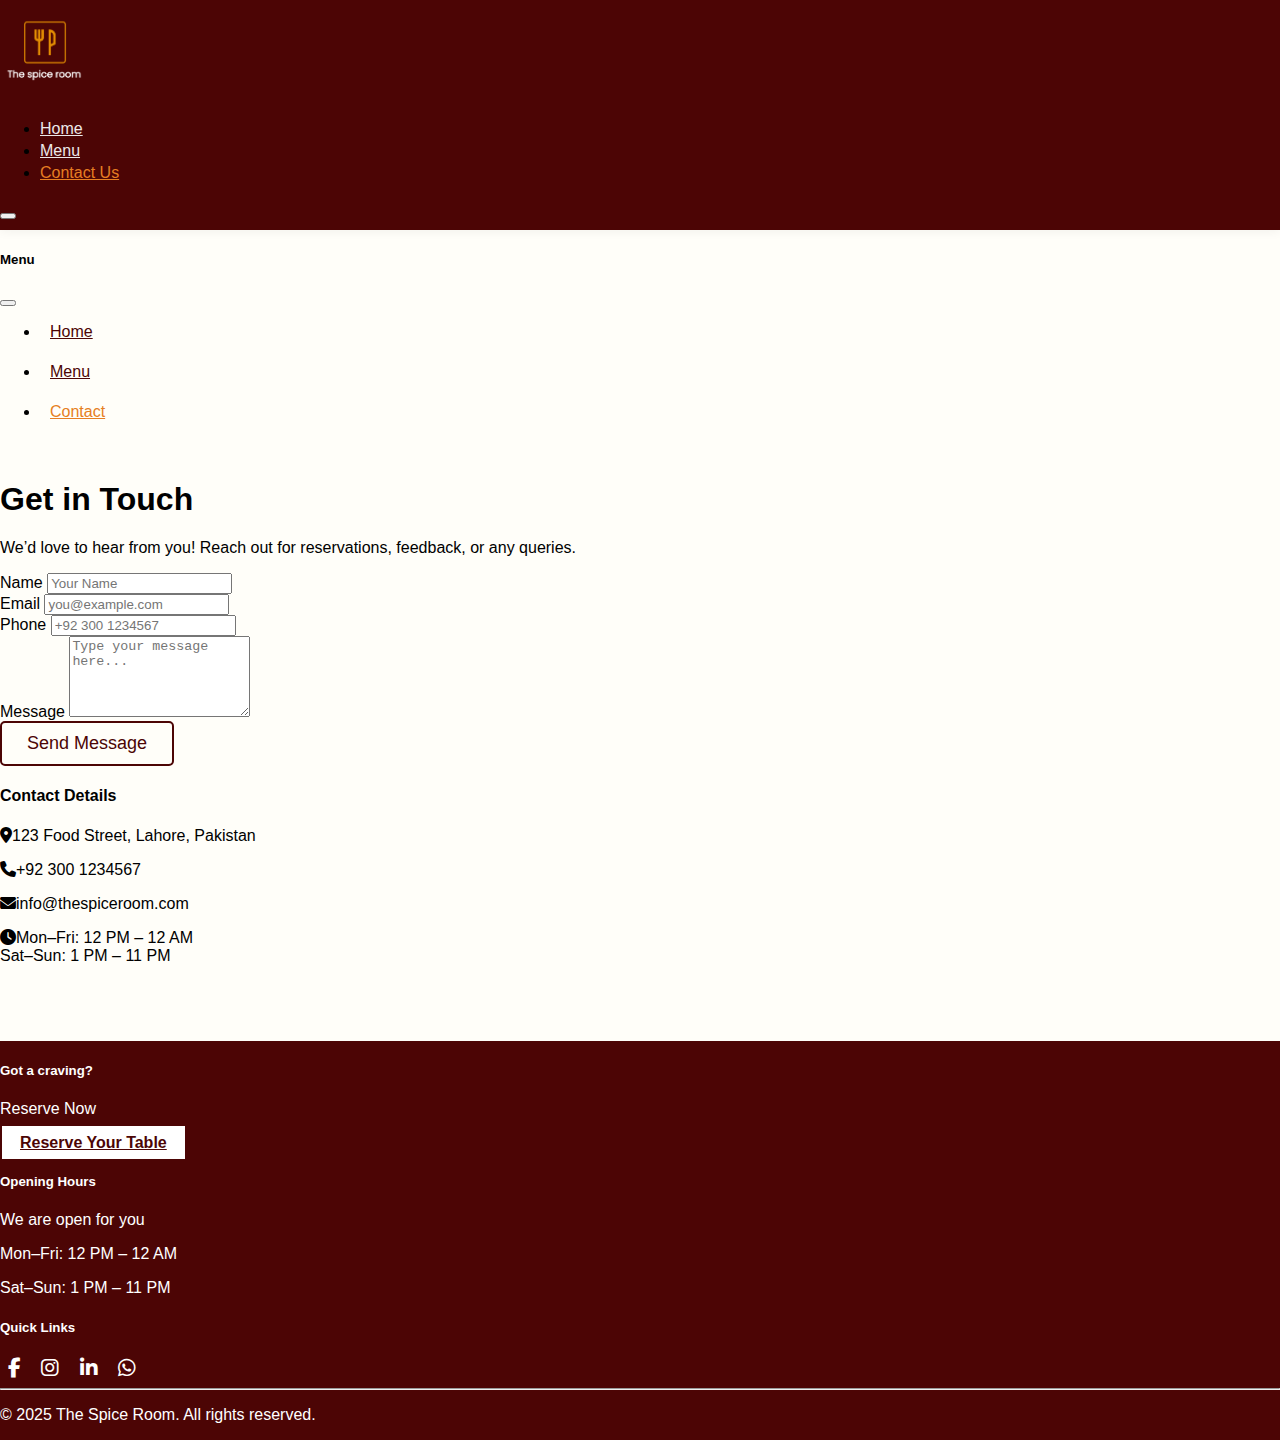
<file: contact.html>
<!doctype html>
<html lang="en">

<head>
  <meta charset="utf-8">
  <meta name="viewport" content="width=device-width, initial-scale=1">
  <title>The Spice Room</title>
  <link href="https://cdn.jsdelivr.net/npm/bootstrap@5.3.7/dist/css/bootstrap.min.css" rel="stylesheet"
    integrity="sha384-LN+7fdVzj6u52u30Kp6M/trliBMCMKTyK833zpbD+pXdCLuTusPj697FH4R/5mcr" crossorigin="anonymous">
  <link rel="stylesheet" href="style1.css">
  <link rel="stylesheet" href="https://cdnjs.cloudflare.com/ajax/libs/font-awesome/6.5.0/css/all.min.css">
</head>

<body>
  <nav class="navbar bg-body-tertiary">
    <div class="container">
      <a class="navbar-brand" href="#">
       <img src="logo.png" alt="The Spice Room Logo">
      </a>
      <ul class="nav justify-content-center custom-nav d-none d-lg-flex">
        <li class="nav-item">
          <a class="nav-link" aria-current="page" href="index.html">Home</a>
        </li>
        <li class="nav-item">
          <a class="nav-link" href="menu.html">Menu</a>
        </li>
        <li class="nav-item">
          <a class="nav-link active" href="contact.html">Contact Us</a>
        </li>
      </ul>
       <!-- toogle button -->
            <button class="navbar-toggler d-lg-none" type="button" data-bs-toggle="offcanvas" data-bs-target="#sideMenu"
            aria-controls="sideMenu" aria-label="Toggle navigation">
            <span class="navbar-toggler-icon"></span>
        </button>
    </div>
  </nav>
   <!-- Mobile Side Menu -->
<div class="offcanvas offcanvas-end" tabindex="-1" id="sideMenu" aria-labelledby="sideMenuLabel">
    <div class="offcanvas-header">
        <h5 class="offcanvas-title" id="sideMenuLabel">Menu</h5>
        <button type="button" class="btn-close" data-bs-dismiss="offcanvas" aria-label="Close"></button>
    </div>
    <div class="offcanvas-body">
        <ul class="navbar-nav gap-3">
            <li class="nav-item">
                <a class="nav-link" aria-current="page" href="index.html">Home</a>
            </li>
            <li class="nav-item">
                <a class="nav-link" href="menu.html">Menu</a>
            </li>
            <li class="nav-item">
                <a class="nav-link active" href="contact.html">Contact</a>
            </li>
        </ul>
    </div>
</div>

  <main class="container py-5">
    <h1 class="text-center mb-4">Get in Touch</h1>
    <p class="text-center text-muted mb-5">We’d love to hear from you! Reach out for reservations, feedback, or any
      queries.</p>

    <div class="row">
      <!-- Contact Form -->
      <div class="col-md-6 mb-4">
        <form>
          <div class="mb-3">
            <label for="name" class="form-label">Name</label>
            <input type="text" class="form-control" id="name" placeholder="Your Name">
          </div>
          <div class="mb-3">
            <label for="email" class="form-label">Email</label>
            <input type="email" class="form-control" id="email" placeholder="you@example.com">
          </div>
          <div class="mb-3">
            <label for="phone" class="form-label">Phone</label>
            <input type="tel" class="form-control" id="phone" placeholder="+92 300 1234567">
          </div>
          <div class="mb-3">
            <label for="message" class="form-label">Message</label>
            <textarea class="form-control" id="message" rows="5" placeholder="Type your message here..."></textarea>
          </div>
          <button type="submit" class="main-btn ">Send Message</button>
        </form>
      </div>

      <!-- Contact Info -->
      <div class="col-md-6">
        <h4>Contact Details</h4>
        <p><i class="fas fa-map-marker-alt me-2"></i>123 Food Street, Lahore, Pakistan</p>
        <p><i class="fas fa-phone me-2"></i>+92 300 1234567</p>
        <p><i class="fas fa-envelope me-2"></i>info@thespiceroom.com</p>
        <p><i class="fas fa-clock me-2"></i>Mon–Fri: 12 PM – 12 AM<br>Sat–Sun: 1 PM – 11 PM</p>
      </div>
    </div>
  </main>










  <footer class="footer-custom">
    <div class="container-fluid px-0">
      <div class="row text-center text-md-start py-4 px-5">

        <!-- Left Side -->
        <div class="col-md-4 mb-4">
          <h5>Got a craving?</h5>
          <p>Reserve Now</p>
          <a href="contact.html" class="btn custom-btn">Reserve Your Table</a>
        </div>

        <!-- Center -->
        <div class="col-md-4 mb-4 text-center">
          <h5>Opening Hours</h5>
          <p>We are open for you</p>
          <p>Mon–Fri: 12 PM – 12 AM</p>
          <p>Sat–Sun: 1 PM – 11 PM</p>
        </div>

        <!-- Right Side -->
        <div class="col-md-4 mb-4 text-md-end">
          <h5>Quick Links</h5>
          <a href="#" class="footer-icon"><i class="fab fa-facebook-f"></i></a>
          <a href="#" class="footer-icon"><i class="fab fa-instagram"></i></a>
          <a href="#" class="footer-icon"><i class="fab fa-linkedin-in"></i></a>
          <a href="#" class="footer-icon"><i class="fab fa-whatsapp"></i></a>
        </div>

      </div>

      <hr class="bg-white mx-5">
      <p class="text-center mb-0 pb-3">&copy; 2025 The Spice Room. All rights reserved.</p>
    </div>
  </footer>





  <script src="https://cdn.jsdelivr.net/npm/bootstrap@5.3.7/dist/js/bootstrap.bundle.min.js"
    integrity="sha384-ndDqU0Gzau9qJ1lfW4pNLlhNTkCfHzAVBReH9diLvGRem5+R9g2FzA8ZGN954O5Q"
    crossorigin="anonymous"></script>
</body>


</html>
</file>
<file: style1.css>
/* Body basic style */

body {
  font-family: 'Segoe UI', sans-serif;
  background-color: #fffef9;
  margin: 0;
  padding: 0;
   display: flex;
  flex-direction: column;
}
main{
  flex: 1;
}


/* Navbar container */
.navbar {
  background-color: #4c0505 !important;
  box-shadow: 0 2px 10px rgba(0, 0, 0, 0.05);
  padding: 10px 0px;
}

/* Logo image */
.navbar-brand img {
  height: 90px;
  width: auto;
}

/* Navigation links */
.custom-nav .nav-link {
  color: #ece8e8;
  font-weight: 500;
  margin: 0 10px;
  /* position: relative; */
}

/* Hover effect */
.custom-nav .nav-link:hover,
.custom-nav .nav-link.active {
  color: #e67e22;
}

/* Add underline on hover (optional aesthetic) */
.custom-nav .nav-link::after {
  content: "";
  display: block;
  width: 0%;
  height: 2px;
  background: #e67e22;
  transition: width 0.3s;
  margin: 2px auto 0 auto;
}

.custom-nav .nav-link:hover::after {
  width: 100%;
}
 .custom-nav .nav-link {
    margin: 5px 0;
  }
  .carousel-item img {
  height: 600px;          
  width: 100%;            
  object-fit: cover;      
  
}
.carousel-caption {
  position: absolute;
  top: 50%;               
  left: 50%;              
  transform: translate(-50%, -50%);
  bottom: auto !important;  
  text-align: center;
}
.carousel-item , .carousel-caption{
  color: white;
}
.carousel-item , .carousel-caption p{
  font-size: 25px;
}
.custom-buttons {
  display: flex;
  justify-content: center;
  gap: 20px;
  margin-top: 20px;
}

.outline-btn {
  padding: 10px 25px;
  border: 2px solid #4c0505;
  color: #4c0505;
  background-color: transparent;
  font-size: 18px;
  border-radius: 5px;
  cursor: pointer;
  text-decoration: none;
  transition: all 0.3s ease;
}

.outline-btn:hover {
  background-color: #e67e22;
  color: white;
  border-color: #e67e22;
}
.custom-btn {
  border: 2px solid #4c0505;
  color: #4c0505;
  background-color: white;
  padding: 8px 16px;
  transition: 0.3s;
  font-weight: bold;
}

.custom-btn:hover {
  background-color: #e67e22;
  color: white;
  border-color: #e67e22;
}

.footer-custom {
  width: 100%;
  background-color: #4c0505;
  color: white;
  margin-top: 60px;
  overflow-x: hidden;
}

.custom-btn {
  border: 2px solid #4c0505;
  color: #4c0505;
  background-color: white;
  padding: 8px 18px;
  transition: 0.3s;
  font-weight: bold;
}

.custom-btn:hover {
  background-color: #e67e22;
  color: white;
  border-color: #e67e22;
}


.footer-icon {
  color: white;
  text-decoration: none;
  margin: 0 8px;
  font-size: 20px;
  transition: color 0.3s ease;
}

.footer-icon:hover {
  color: #e67e22;
}

/* Prevent full-page scroll issue */
body {
  overflow-x: hidden;
}
.banner {
    height: 400px;
    background: linear-gradient(rgba(0,0,0,0.4), rgba(0,0,0,0.4)), 
                url('https://images.unsplash.com/photo-1716816211590-c15a328a5ff0?q=80&w=1123&auto=format&fit=crop&ixlib=rb-4.1.0&ixid=M3wxMjA3fDB8MHxwaG90by1wYWdlfHx8fGVufDB8fHx8fA%3D%3D');
    background-size: cover;
    background-position: center;
    display: flex;
    align-items: center;
    justify-content: center;
    color: white;
    text-align: center;
}
.banner h1 {
    font-size: 3rem;
    font-weight: bold;
}
.banner p{
  font-size: 25px;
}
.main-btn{
   padding: 10px 25px;
  border: 2px solid #4c0505;
  color: #4c0505;
  background-color: transparent;
  font-size: 18px;
  border-radius: 5px;
  cursor: pointer;
  text-decoration: none;
  transition: all 0.3s ease;
  /* margin-left: 20px;
  margin-right: 20px; */
}
.main-btn:hover{
   background-color: #e67e22;
  color: white;
  border-color: #e67e22;
}
  .card-img-top {
    height: 200px;
    object-fit: cover;
  }
.offcanvas-end {
        width: 250px !important; /* Tum apni marzi se 200px bhi kar sakti ho */
    }
    /* Offcanvas menu links same style as navbar */
.offcanvas .nav-link {
    color: #4c0505; /* same as navbar links */
    font-weight: 500;
    margin: 0 10px;
    transition: color 0.3s ease;
}

.offcanvas .nav-link:hover,
.offcanvas .nav-link.active {
    color: #e67e22; /* hover color same as navbar */
}

.offcanvas .nav-link::after {
    content: "";
    display: block;
    width: 0%;
    height: 2px;
    background: #e67e22;
    transition: width 0.3s;
    margin: 2px auto 0 auto;
}
.card:hover {
  transform: scale(1.03);
  transition: 0.3s;
  box-shadow: 0 8px 20px rgba(0,0,0,0.2);
}
.form-control:focus {
  border-color: #6f42c1; /* Violet accent */
  box-shadow: 0 0 0 0.2rem rgba(111, 66, 193, 0.25);
}
</file>
